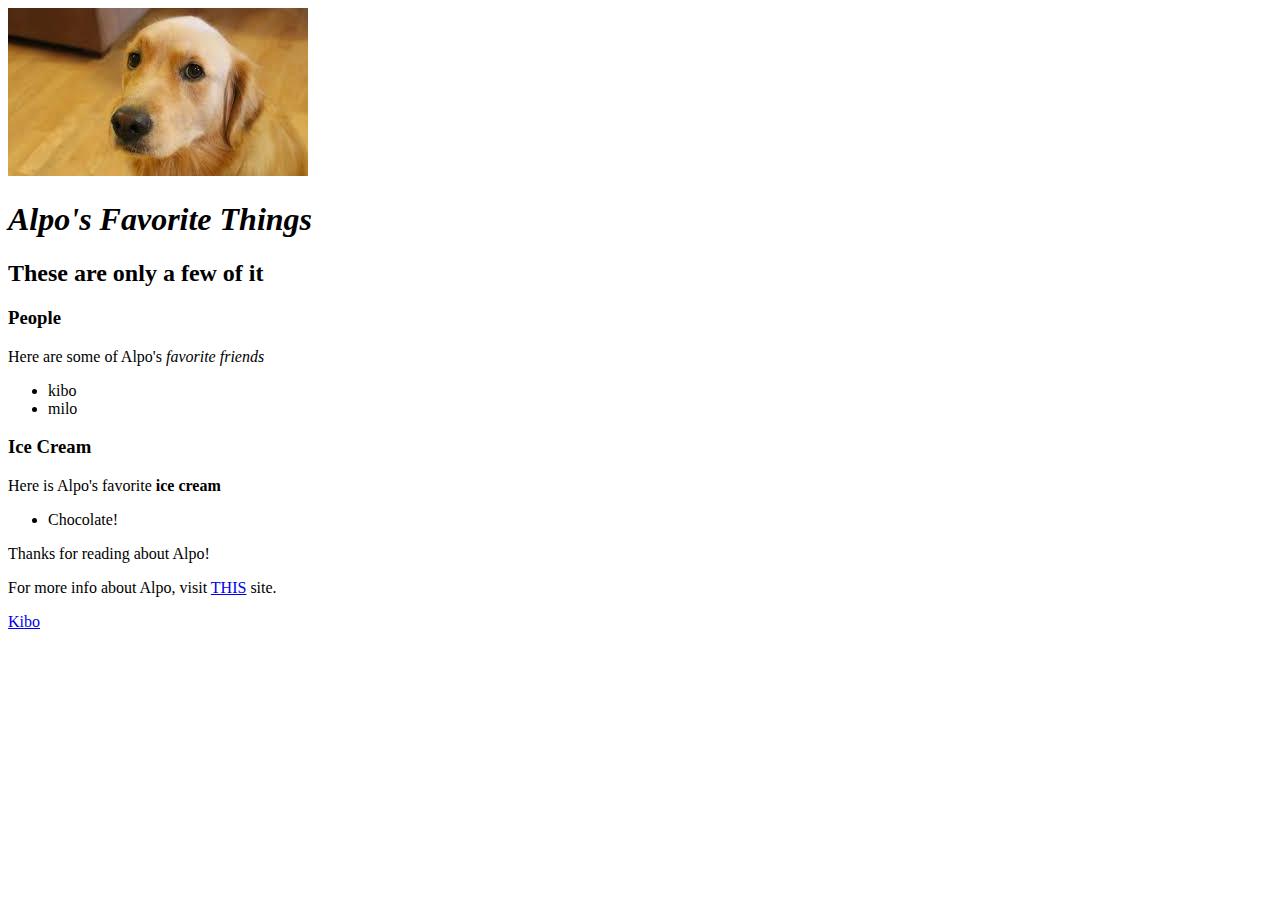
<file: index.html>
<!DOCTYPE html>
<html>
  <head>
    <link href="cssproject/styleall.css" rel="stylesheet" type="text/css">
    <title>Alpo's Favorite Things</title>
  </head>
  <body>
    <img src="images/DOG.png" alt="Picture of DOGGE">
    <h1><strong>Alpo's</strong> Favorite Things</h1>
    <h2>These are only a few of it</h2>

    <h3>People</h3>
    <p>Here are some of Alpo's <em>favorite friends</em></p>
      <ul>
        <li>kibo</li>
        <li>milo</li>
      </ul>

    <h3><strong>Ice Cream</strong></h3>
    <p>Here is Alpo's favorite <strong>ice cream</strong></h3>
      <ul>
        <li>Chocolate!</li>
      </ul>

    <p>Thanks for reading about Alpo!</p>
    <p>For more info about Alpo, visit <a href="https://www.alpo.com/">THIS</a> site.</p>
    <a href="dogproject.html">Kibo</a>
  </body>
</html>
</file>
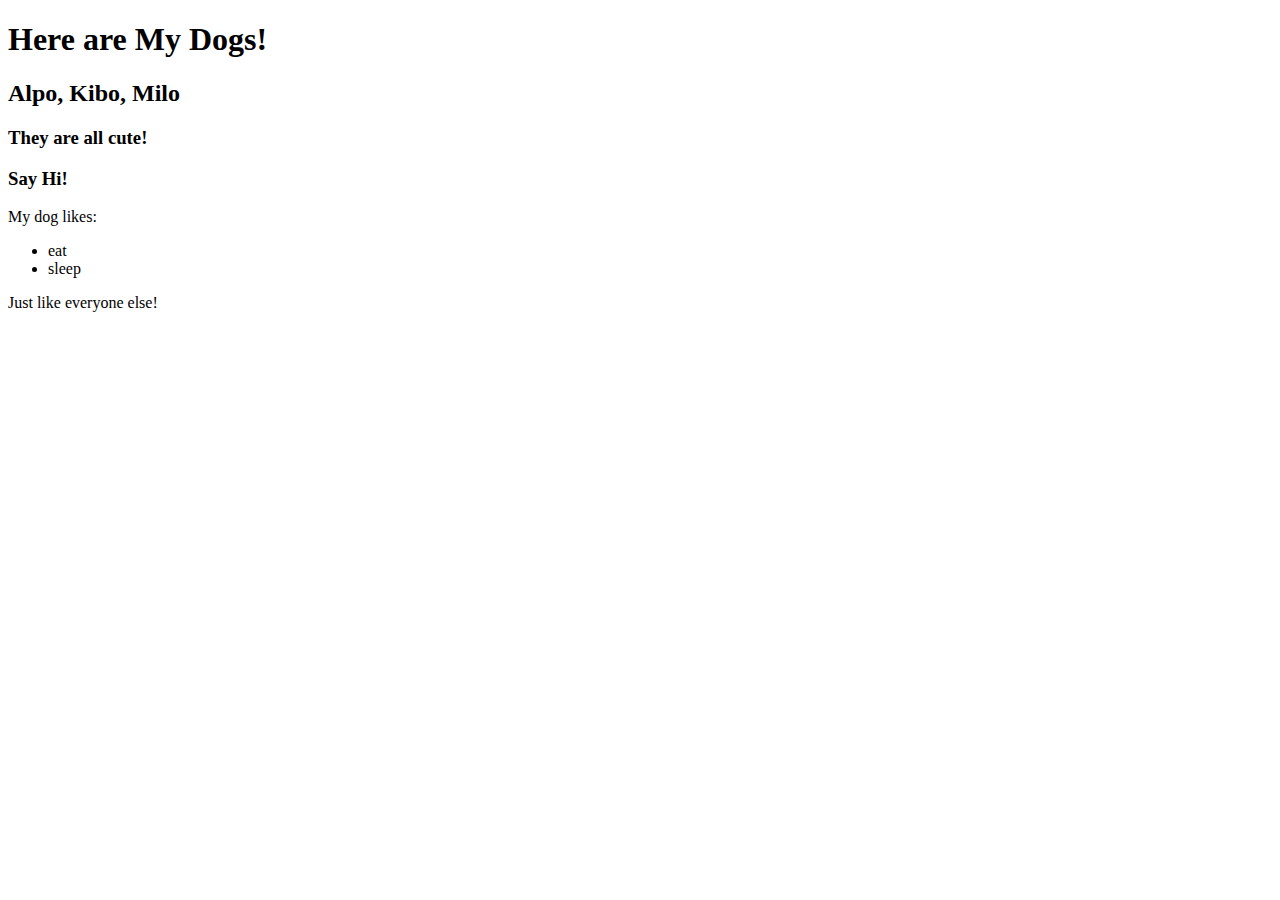
<file: dogproject.html>
<!DOCTYPE html>
<html>
  <head>
    <title>Dog Bonanza</title>
  </head>
  <body>
    <h1>Here are My Dogs!</h1>
    <h2>Alpo, Kibo, Milo</h2>
    <h3>They are all cute!</h3>
    <h3>Say Hi!</h3>
    <p>My dog likes:</p>
      <ul>
        <li>eat</li>
        <li>sleep</li>
      </ul>
    <p>Just like everyone else!</p>
  </body>
</html>
</file>
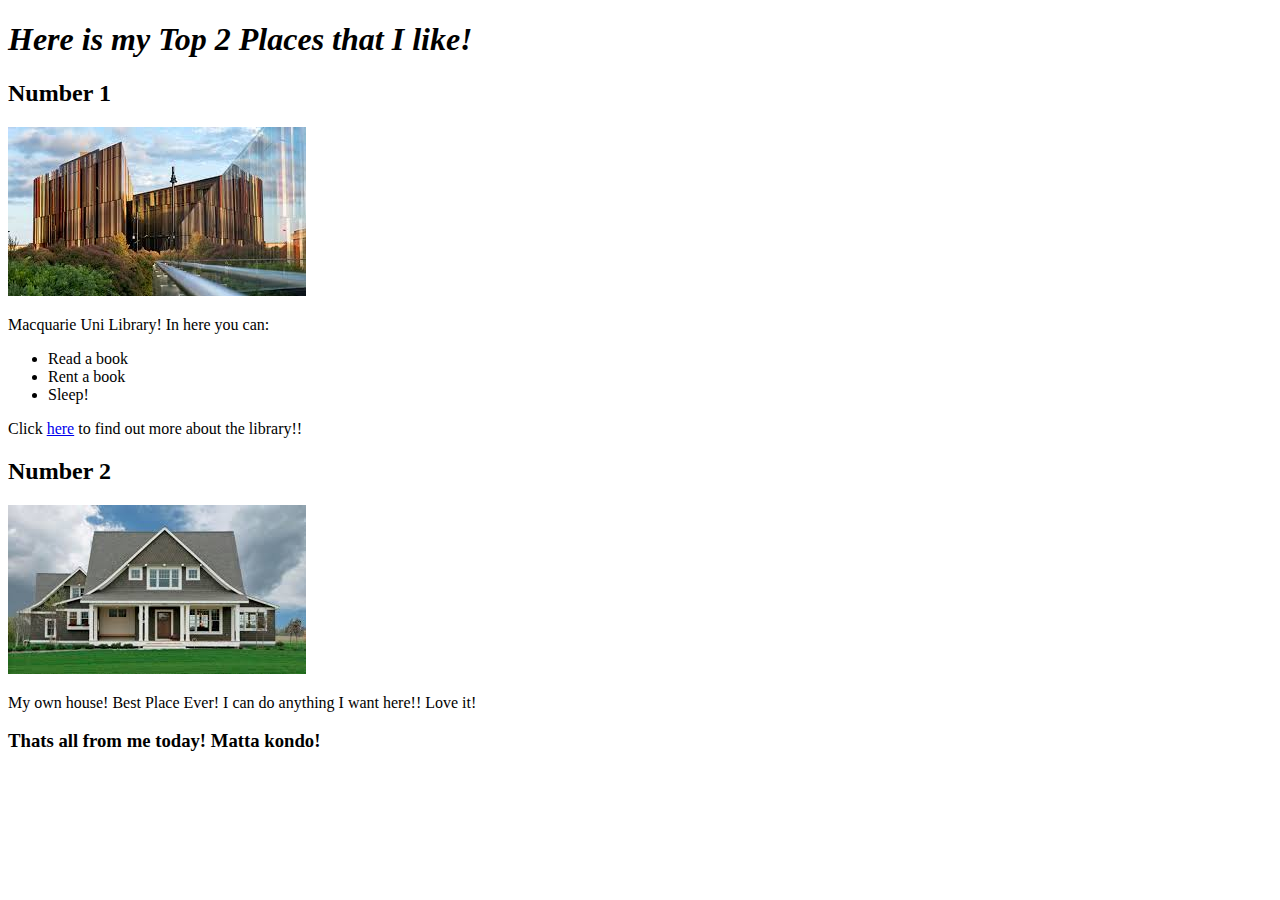
<file: favoriteplaces.html>
<!DOCTYPE html>
<html>
  <head>
    <title>My Favorite Place to visit</title>
    <link href="cssproject/styleall.css" rel="stylesheet" type="text/css">
  </head>
  <body>
    <h1>Here is my Top 2 Places that I like!</h1>

    <h2>Number 1</h2>
      <img src="images/macquarie Library.jpg" alt="pic of MQ LIB">
      <p>Macquarie Uni Library! In here you can:</p>
        <ul>
          <li>Read a book</li>
          <li>Rent a book</li>
          <li>Sleep!</li>
        </ul>
      <p>Click <a href="http://www.mq.edu.au/about/campus-services-and-facilities/library">here</a>
      to find out more about the library!!</p>

    <h2>Number 2</h2>
      <img src="images/home.jpg" alt="PIC OF HOME">
      <p>My own house! Best Place Ever! I can do anything I want here!! Love it!</p>

    <h3>Thats all from me today! Matta kondo!</h3>
  </body>
</html>
</file>
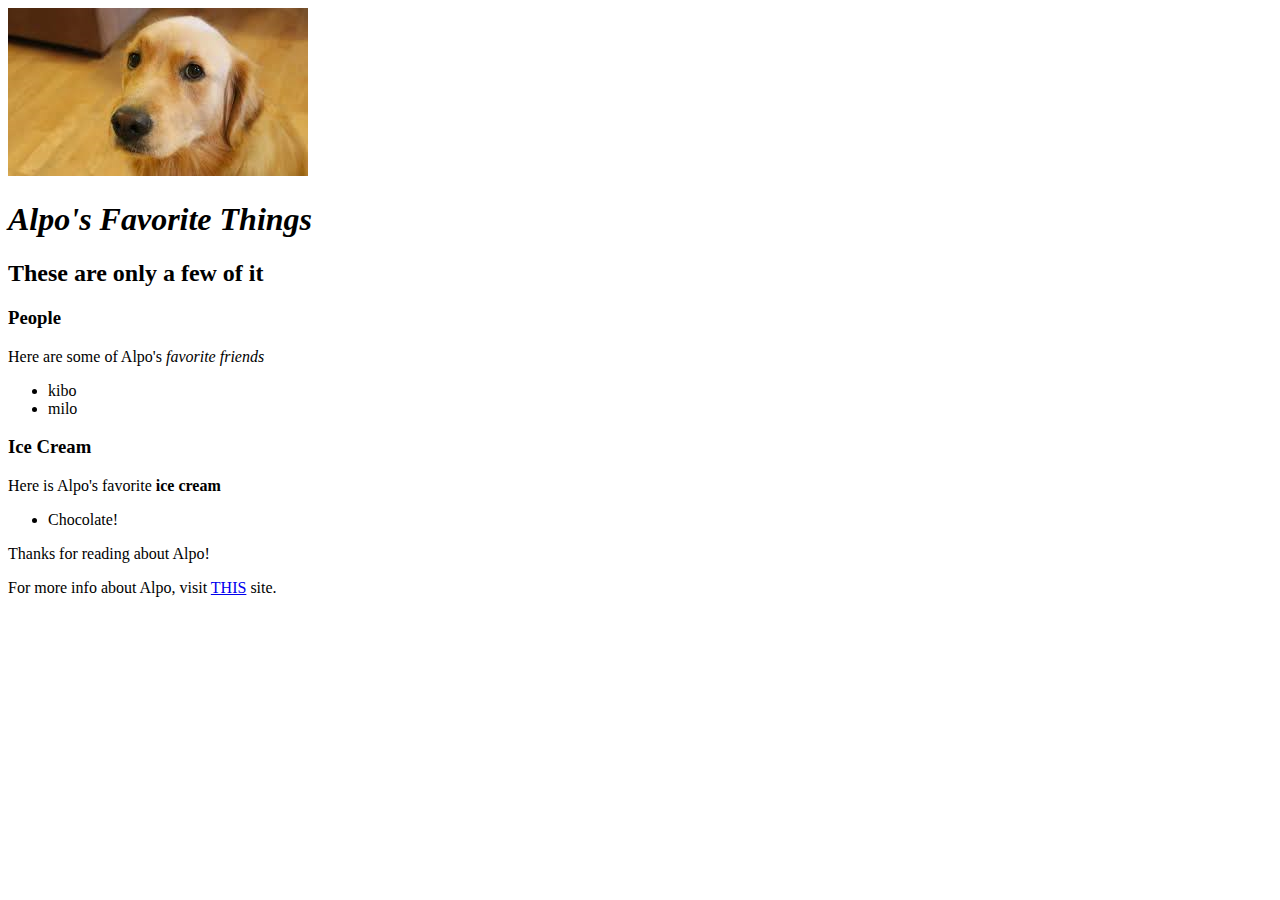
<file: favoritethings.html>
<!DOCTYPE html>
<html>
  <head>
    <link href="cssproject/styleall.css" rel="stylesheet" type="text/css">  
    <title>Alpo's Favorite Things</title>
  </head>
  <body>
    <img src="images/DOG.png" alt="Picture of DOGGE">
    <h1><strong>Alpo's</strong> Favorite Things</h1>
    <h2>These are only a few of it</h2>

    <h3>People</h3>
    <p>Here are some of Alpo's <em>favorite friends</em></p>
      <ul>
        <li>kibo</li>
        <li>milo</li>
      </ul>

    <h3><strong>Ice Cream</strong></h3>
    <p>Here is Alpo's favorite <strong>ice cream</strong></h3>
      <ul>
        <li>Chocolate!</li>
      </ul>

    <p>Thanks for reading about Alpo!</p>
    <p>For more info about Alpo, visit <a href="https://www.alpo.com/">THIS</a> site.</p>
  </body>
</html>
</file>
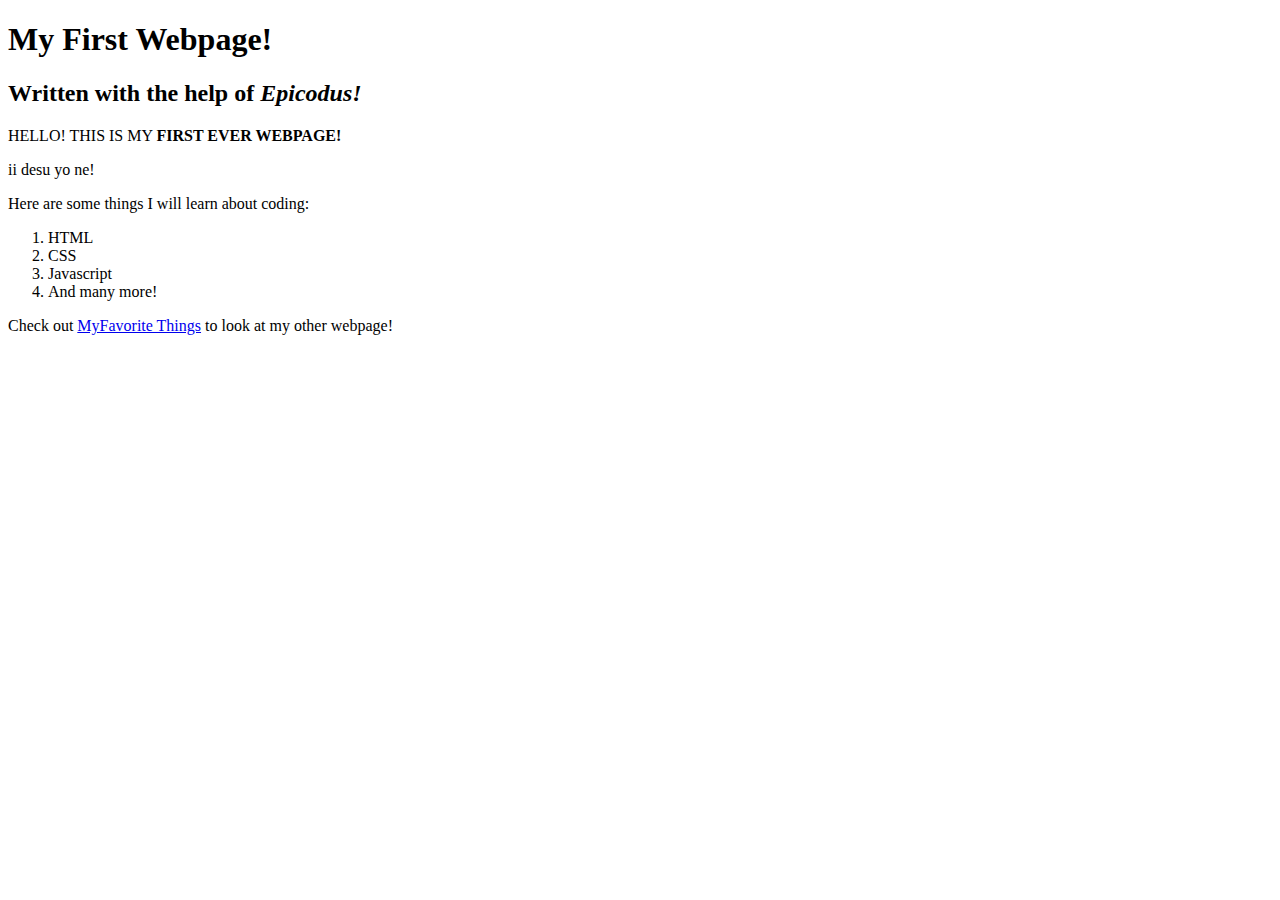
<file: firstwebpage.html>
<!DOCTYPE html>
<html>
  <head>
    <title>Web Page Ichiban!</title>
  </head>
  <body>
    <h1>My First Webpage!</h1>
    <h2>Written with the help of <em>Epicodus!</em></h2>

    <p>HELLO! THIS IS MY <strong>FIRST EVER WEBPAGE!</strong></p>
    <p>ii desu yo ne!</p>

    <p>Here are some things I will learn about coding:</p>
      <ol>
        <li>HTML</li>
        <li>CSS</li>
        <li>Javascript</li>
        <li>And many more!</li>
      </ol>
    <p>Check out <a href="favoritethings.html">MyFavorite Things</a> to look at my other webpage!</p>
  </body>
</html>
</file>
<file: cssproject/styleall.css>
title {
  font-size: 50px;
  font-style: normal;
  font-family: sans-serif;
  text-align: center;
}

h1 {
  font-style: italic;
}

h2 {
  font-family: fantasy;
}
</file>
